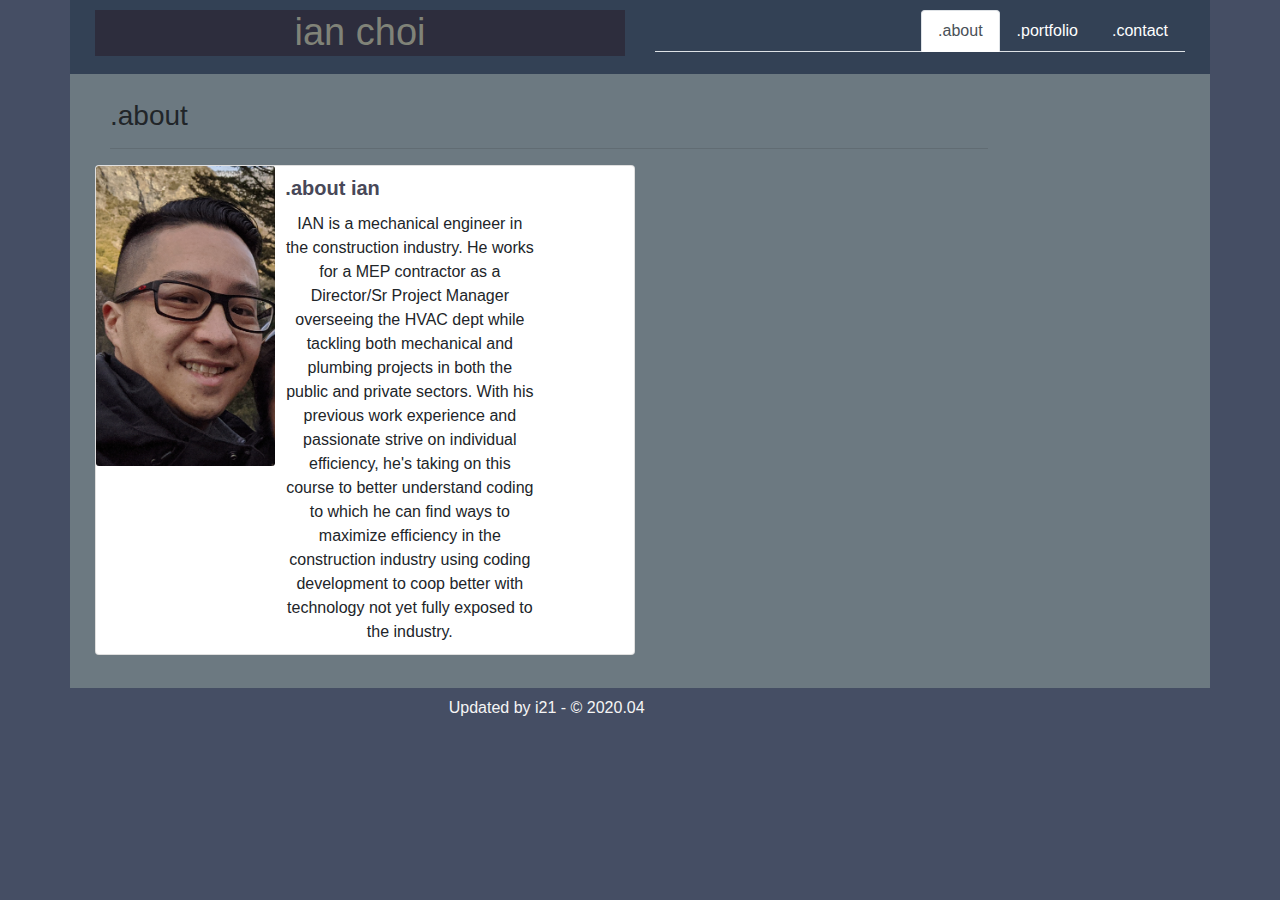
<file: index.html>
<!DOCTYPE html>
<html lang="en">
  <head>
    <meta charset="UTF-8" />
    <meta name="viewport" content="width=device-width, initial-scale=1.0" />

    <!-- Bootstrap links to styles  -->
    <link
      rel="stylesheet"
      href="https://stackpath.bootstrapcdn.com/bootstrap/4.4.1/css/bootstrap.min.css"
      integrity="sha384-Vkoo8x4CGsO3+Hhxv8T/Q5PaXtkKtu6ug5TOeNV6gBiFeWPGFN9MuhOf23Q9Ifjh"
      crossorigin="anonymous"
    />
    <link rel="stylesheet" href="./styles.css" />

    <title>Welcome to i21's World</title>
  </head>
  <body>
    <script
      src="https://code.jquery.com/jquery-3.3.1.slim.min.js"
      integrity="sha384-q8i/X+965DzO0rT7abK41JStQIAqVgRVzpbzo5smXKp4YfRvH+8abtTE1Pi6jizo"
      crossorigin="anonymous"
    ></script>
    <script
      src="https://cdnjs.cloudflare.com/ajax/libs/popper.js/1.14.7/umd/popper.min.js"
      integrity="sha384-UO2eT0CpHqdSJQ6hJty5KVphtPhzWj9WO1clHTMGa3JDZwrnQq4sF86dIHNDz0W1"
      crossorigin="anonymous"
    ></script>
    <script
      src="https://stackpath.bootstrapcdn.com/bootstrap/4.3.1/js/bootstrap.min.js"
      integrity="sha384-JjSmVgyd0p3pXB1rRibZUAYoIIy6OrQ6VrjIEaFf/nJGzIxFDsf4x0xIM+B07jRM"
      crossorigin="anonymous"
    ></script>
    <div class="container">
      <!-- top header section -->
      <header class="row">
        <div class="col-md-6">
          <h1>ian choi</h1>
        </div>
        <div class="col-md-6">
          <ul class="nav justify-content-end nav-tabs">
            <li class="nav-item">
              <a class="nav-link active" href="#">.about</a>
            </li>
            <li class="nav-item">
              <a class="nav-link" href="./portfolio.html">.portfolio</a>
            </li>
            <li class="nav-item">
              <a class="nav-link" href="./contact.html">.contact</a>
            </li>
          </ul>
        </div>
      </header>
      <!-- article is the body section -->
      <article class="row">
        <div class="col-md-10">
          <h3>.about</h3>
          <hr />
        </div>
        <div class="card mb-2" style="max-width: 540px;">
          <div class="row no-gutters">
            <div class="col-md-4">
              <img
                src="./Assets/Images/BCS_slack.png"
                class="card-img"
                alt="..."
              />
            </div>
            <div class="col-md-6">
              <div class="card-body">
                <h5 class="card-title">.about ian</h5>
                <p class="card-text">
                  IAN is a mechanical engineer in the construction industry. He
                  works for a MEP contractor as a Director/Sr Project Manager
                  overseeing the HVAC dept while tackling both mechanical and
                  plumbing projects in both the public and private sectors. With
                  his previous work experience and passionate strive on
                  individual efficiency, he's taking on this course to better
                  understand coding to which he can find ways to maximize
                  efficiency in the construction industry using coding
                  development to coop better with technology not yet fully
                  exposed to the industry.
                </p>
              </div>
            </div>
          </div>
        </div>
      </article>
      <!-- footer is the bottom caption section -->
      <footer class="row">
        <div class="col-md-10">
          <h6>Updated by i21 - &copy; 2020.04</h6>
        </div>
      </footer>
    </div>
  </body>
</html>
</file>
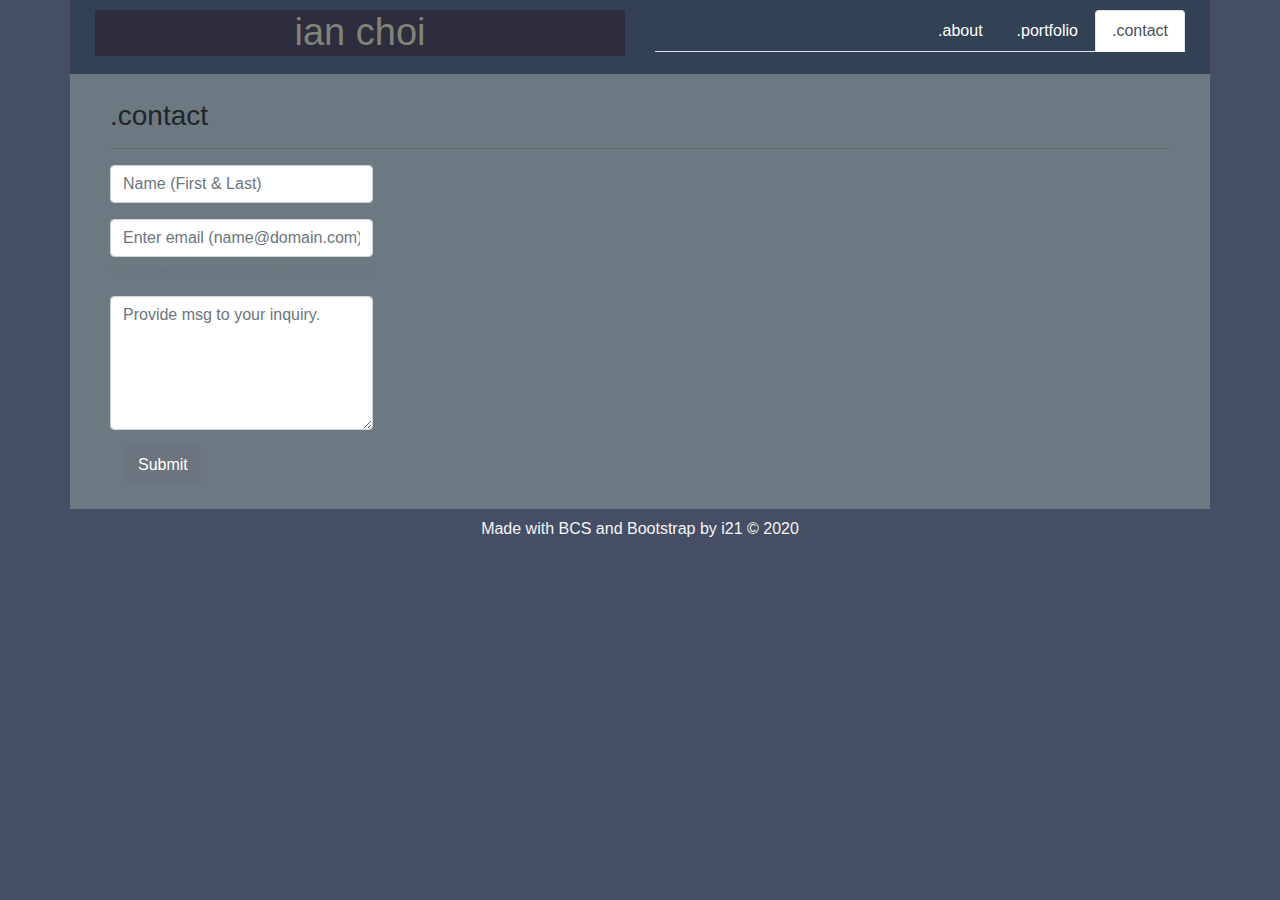
<file: contact.html>
<!DOCTYPE html>
<html lang="en">
  <head>
    <meta charset="UTF-8" />
    <meta name="viewport" content="width=device-width, initial-scale=1.0" />
    <!-- Bootstrap links to styles  -->
    <link
      rel="stylesheet"
      href="https://stackpath.bootstrapcdn.com/bootstrap/4.4.1/css/bootstrap.min.css"
      integrity="sha384-Vkoo8x4CGsO3+Hhxv8T/Q5PaXtkKtu6ug5TOeNV6gBiFeWPGFN9MuhOf23Q9Ifjh"
      crossorigin="anonymous"
    />
    <link rel="stylesheet" href="./styles.css" />

    <title>i21's Contact</title>
  </head>
  <body>
    <div class="container">
      <!-- top header section -->
      <header class="row">
        <div class="col-md-6">
          <h1>ian choi</h1>
        </div>
        <div class="col-md-6">
          <ul class="nav justify-content-end nav-tabs">
            <li class="nav-item">
              <a class="nav-link" href="./index.html">.about</a>
            </li>
            <li class="nav-item">
              <a class="nav-link" href="./portfolio.html">.portfolio</a>
            </li>
            <li class="nav-item">
              <a class="nav-link active" href="#">.contact</a>
            </li>
          </ul>
        </div>
      </header>
      <!-- article is the body section -->
      <article class="row">
        <div class="col-md-12">
          <h3>.contact</h3>
          <hr />
        </div>
        <form>
        <div class="col-md-12">
          <div class="form-group">
              <input
                type="text"
                class="form-control"
                placeholder="Name (First & Last)"
              />
          </div>
          <div class="form-group">
              <input
                type="email"
                class="form-control"
                id="exampleInputEmail1"
                aria-describedby="emailHelp"
                placeholder="Enter email (name@domain.com)"
              />
              <small id="emailHelp" class="form-text text-muted"
                >We'll never share your email with anyone else.</small
              >
          </div>
          <div class="form-group">
              <textarea
                class="form-control"
                id="exampleFormControlTextarea1"
                rows="5"
                placeholder="Provide msg to your inquiry."
              ></textarea>
          </div>
        </form>
          <div class="col-md-12">
            <!-- Button trigger modal -->
            <button
              type="button"
              class="btn btn-secondary"
              data-toggle="modal"
              data-target="#myModal"
            >
              Submit
            </button>
          </div>
          <!-- Modal -->
          <div
            class="modal fade"
            id="myModal"
            tabindex="-1"
            role="dialog"
            aria-labelledby="ModalCenterTitle"
            aria-hidden="true"
          >
            <div class="modal-dialog modal-dialog-centered" role="document">
              <div class="modal-content">
                <div class="modal-header">
                  <h5 class="modal-title" id="ModalLongTitle">SIKE!</h5>
                  <button
                    type="button"
                    class="close"
                    data-dismiss="modal"
                    aria-label="Close"
                  >
                    <span aria-hidden="true">&times;</span>
                  </button>
                </div>
                <div class="modal-body">
                  <div class="col-md-12">
                    <p>
                      We haven't touched base on forms yet, so no data is going
                      to be stored.
                    </p>
                    <p>
                      If you really do want to contact me, please going to my
                      <a
                        href="https://www.linkedin.com/in/ichoi21/"
                        target="_blank"
                        >LinkedIn</a
                      >.
                    </p>
                  </div>
                  <div class="col-md-12">Thank you.</div>
                  <div class="col-md-12">-ian.</div>
                </div>
                <div class="modal-footer">
                  <button
                    type="button"
                    class="btn btn-default"
                    data-dismiss="modal"
                  >
                    Close
                  </button>
                </div>
              </div>
            </div>
          </div>
        </div>
      </article>
      <!-- footer is the bottom caption section -->
      <footer class="row">
        <div class="col-sm-12">
          <h6>Made with BCS and Bootstrap by i21 &copy; 2020</h6>
        </div>
      </footer>
    </div>

    <script
      src="https://code.jquery.com/jquery-3.3.1.slim.min.js"
      integrity="sha384-q8i/X+965DzO0rT7abK41JStQIAqVgRVzpbzo5smXKp4YfRvH+8abtTE1Pi6jizo"
      crossorigin="anonymous"
    ></script>
    <script
      src="https://cdnjs.cloudflare.com/ajax/libs/popper.js/1.14.3/umd/popper.min.js"
      integrity="sha384-ZMP7rVo3mIykV+2+9J3UJ46jBk0WLaUAdn689aCwoqbBJiSnjAK/l8WvCWPIPm49"
      crossorigin="anonymous"
    ></script>
    <script
      src="https://stackpath.bootstrapcdn.com/bootstrap/4.1.3/js/bootstrap.min.js"
      integrity="sha384-ChfqqxuZUCnJSK3+MXmPNIyE6ZbWh2IMqE241rYiqJxyMiZ6OW/JmZQ5stwEULTy"
      crossorigin="anonymous"
    ></script>
  </body>
</html>
</file>
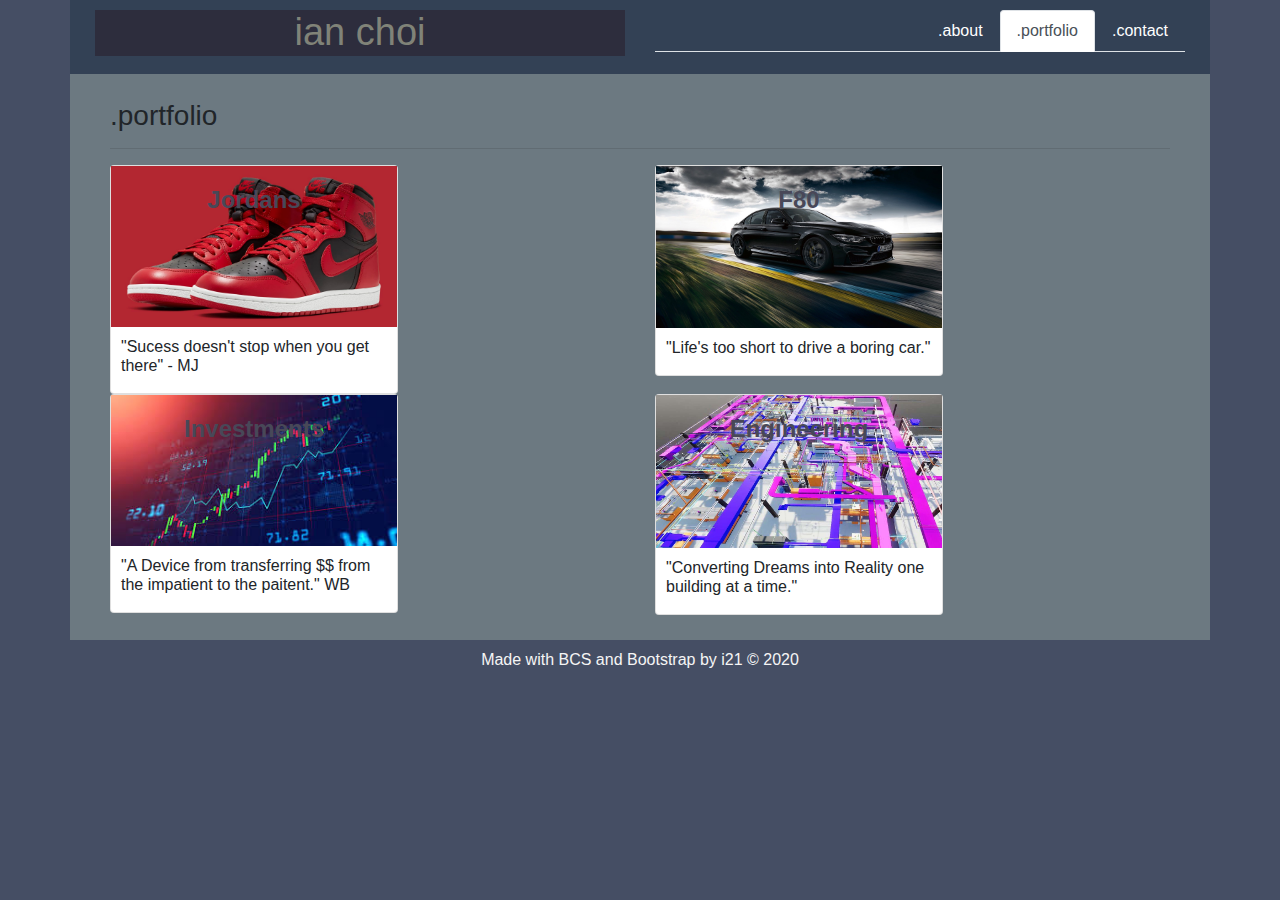
<file: portfolio.html>
<!DOCTYPE html>
<html lang="en">
  <head>
    <meta charset="UTF-8" />
    <meta name="viewport" content="width=device-width, initial-scale=1.0" />

    <!-- Bootstrap links to styles  -->
    <link
      rel="stylesheet"
      href="https://stackpath.bootstrapcdn.com/bootstrap/4.4.1/css/bootstrap.min.css"
      integrity="sha384-Vkoo8x4CGsO3+Hhxv8T/Q5PaXtkKtu6ug5TOeNV6gBiFeWPGFN9MuhOf23Q9Ifjh"
      crossorigin="anonymous"
    />
    <link rel="stylesheet" href="./styles.css" />

    <title>Welcome to i21's Portfolio</title>
  </head>
  <body>
    <div class="container">
      <!-- top header section -->
      <header class="row">
        <div class="col-md-6">
          <h1>ian choi</h1>
        </div>
        <div class="col-md-6">
          <ul class="nav justify-content-end nav-tabs">
            <li class="nav-item">
              <a class="nav-link" href="./index.html">.about</a>
            </li>
            <li class="nav-item">
              <a class="nav-link active" href="#">.portfolio</a>
            </li>
            <li class="nav-item">
              <a class="nav-link" href="./contact.html">.contact</a>
            </li>
          </ul>
        </div>
      </header>
      <!-- article is the body section -->
      <article class="row">
        <div class="col-md-12">
          <h3>.portfolio</h3>
          <hr />
        </div>
        <div class="col-md-6">
          <a href="http://www.nike.com" target="_blank">
            <div class="card" style="width: 18rem;">
              <img src="./Assets/Images/aj1.jpeg" alt="Jordan" />
              <div class="card-img-overlay">
                <h4 class="card-title">Jordans</h4>
              </div>
              </a>
              <div class="card-body">
                <h6>"Sucess doesn't stop when you get there" - MJ </h6>
              </div>
            </div>
        </div>
        <div class="col-md-6">
          <a href="https://www.bmwgroup-classic.com/en/history.html" target="_blank">
          <div class="card" style="width: 18rem;">
            <img src="./Assets/Images/f80.jpg" alt="F80 M3" />
            <div class="card-img-overlay">
              <h4 class="card-title">F80</h4>
            </div>
            </a>
            <div class="card-body">
              <h6>"Life's too short to drive a boring car."</h6>
            </div>
          </div>
        </div>
        <div class="col-md-6">
          <a href="https://www.investing.com" target="_blank">
          <div class="card" style="width: 18rem;">
            <img src="./Assets/Images/inv.jpeg" alt="Stocks Chart" />
            <div class="card-img-overlay">
              <h4 class="card-title">Investments</h4>
            </div>
          </a>
            <div class="card-body">
              <h6>"A Device from transferring $$ from the impatient to the paitent." WB</h6>
            </div>
          </div>
        </div>
        <div class="col-md-6">
          <a href="https://www.calpacificsystems.com" target="_blank">
          <div class="card" style="width: 18rem;">
            <img src="./Assets/Images/MEP.jpg" alt="MEP BIM Modeling" />
            <div class="card-img-overlay">
              <h4 class="card-title">Engineering</h4>
            </div>
          </a>
            <div class="card-body">
              <h6>"Converting Dreams into Reality one building at a time."</h6>
            </div>
          </div>
        </div>
      </article>
      <!-- footer is the bottom caption section -->
      <footer class="row">
        <div class="col-md-12">
          <h6>Made with BCS and Bootstrap by i21 &copy; 2020</h6>
        </div>
      </footer>
    </div>
  </body>
</html>
</file>
<file: styles.css>
* body {
  background-color: rgb(69, 78, 100);
}

a {
  color: #ffffff;
  text-decoration: none;
}

p {
  font-size: 16px;
  text-align: center;
}

/* functions above is general and should affect all functions in HTML */
/* header section */
header {
  padding: 10px;
  font-family: "Trebuchet MS", Arial, sans-serif;
  background-color: #334155;
  color: #ffffff;
}

header h1 {
  text-align: center;
  /* display: inline-block; */
  font-size: 38px;
  color: #808378;
  background-color: rgb(45, 45, 61);
}

article {
  padding: 25px;
  font-family: Calibri, "Trebuchet MS", sans-serif;
  background-color: #6c7981;
}
article img {
  /* height: auto; */
  max-width: 100%;
  object-fit: contain;
}

article a {
  color: #000000;
  text-align: center;
  text-decoration: none;
}

.card-title {
  font-weight: bold;
  color: rgb(72, 72, 88);
  text-shadow: coral;
}

.card-body {
  padding: 10px;
}

footer {
  padding: 10px;
  clear: both;
  font-family: Arial, sans-serif;
  text-align: center;
  color: whitesmoke;
}

.modal-content {
  background-color: darkgray;
}

.modal-body {
  padding: 20px;
  text-align: center;
  background-color: coral;
}
</file>
